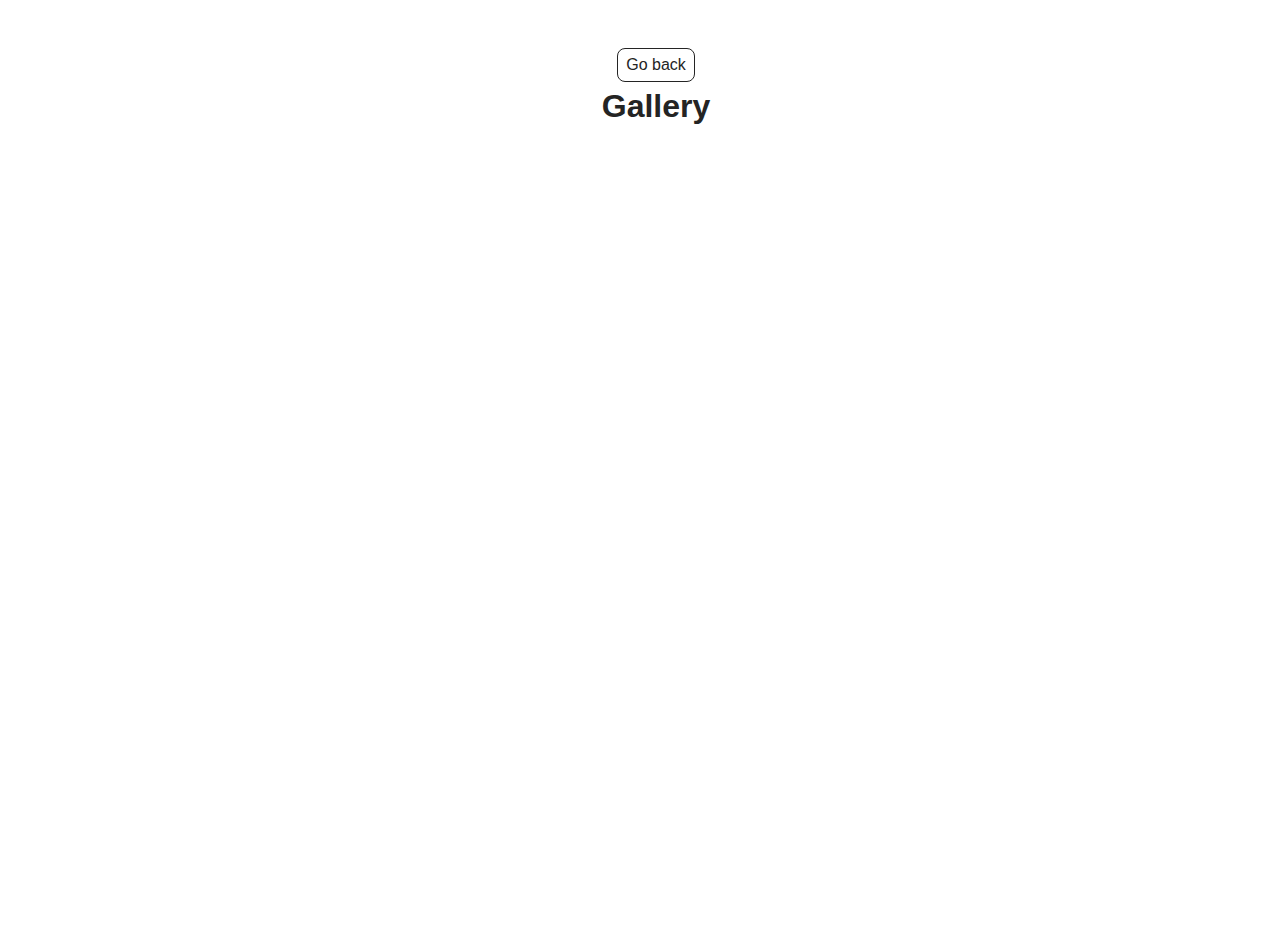
<file: src/1-gallery.html>
<!DOCTYPE html>
<html lang="en">
  <head>
    <meta charset="UTF-8" />
    <meta http-equiv="X-UA-Compatible" content="IE=edge" />
    <meta name="viewport" content="width=device-width, initial-scale=1.0" />
    <title>Gallery</title>
    <link rel="stylesheet" href="./css/styles.css" />
    <!-- <link rel="stylesheet" href="./css/" /> -->
  </head>
  <body>
    <main>
      <div class="gallery-container container">
        <a class="back-link" href="./index.html">Go back</a>
        <h1 class="main-title gallery-title">Gallery</h1>
      </div>
      <div class="image-container">
        <ul class="gallery"></ul>
      </div>
    </main>
    <script type="module" src="./js/1-gallery.js"></script>
  </body>
</html>
</file>
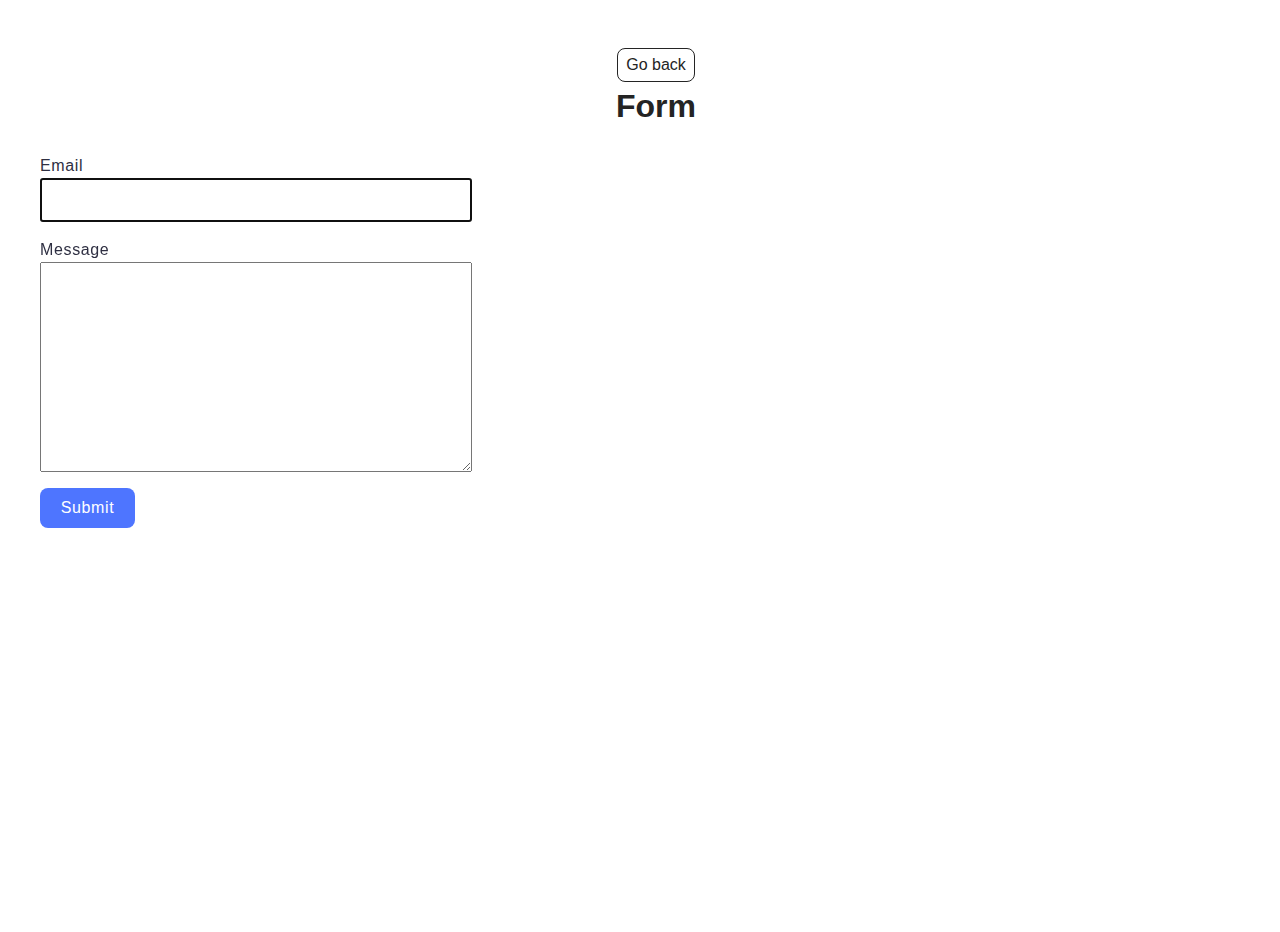
<file: src/2-form.html>
<!DOCTYPE html>
<html lang="en">
  <head>
    <meta charset="UTF-8" />
    <meta http-equiv="X-UA-Compatible" content="IE=edge" />
    <meta name="viewport" content="width=device-width, initial-scale=1.0" />
    <title>Feedback form</title>
    <link rel="stylesheet" href="./css/styles.css" />
  </head>
  <body>
    <main>
      <div class="container">
        <a class="back-link" href="./index.html">Go back</a>
        <h1 class="main-title">Form</h1>
      </div>
      <div class="feedback-container">
        <form class="feedback-form" autocomplete="off">
          <label class="feedback-label"
            >Email
            <input
              class="feedback-input"
              type="email"
              name="email"
              autofocus
              required
            />
          </label>
          <label class="feedback-label"
            >Message
            <textarea
              class="feedback-textarea"
              name="message"
              required
              rows="8"
            ></textarea>
          </label>
          <button class="feedback-btn" type="submit">Submit</button>
        </form>
      </div>
    </main>
    <script type="module" src="./js/2-form.js"></script>
  </body>
</html>
</file>
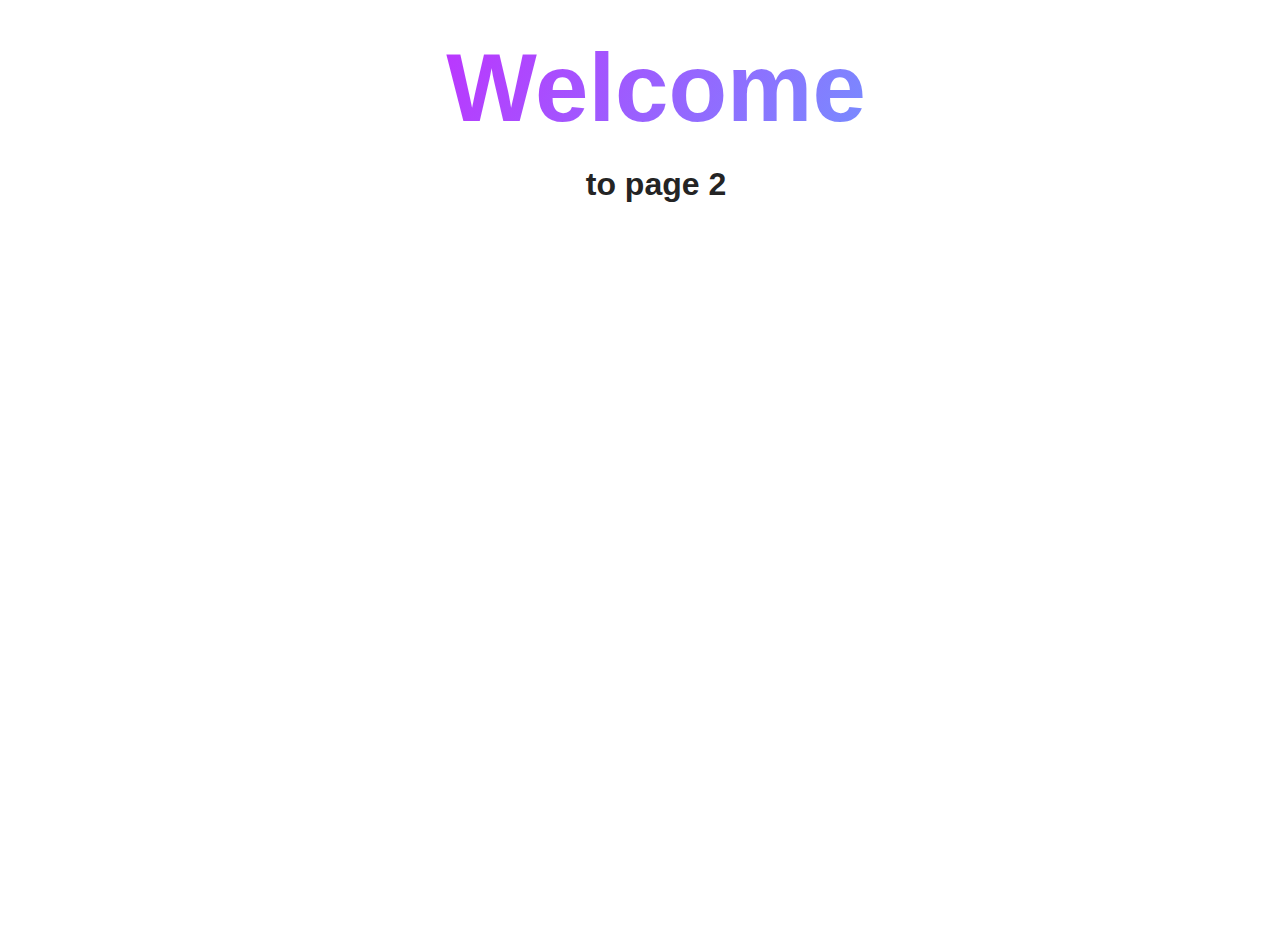
<file: src/page-2.html>
<!DOCTYPE html>
<html lang="en">
  <head>
    <meta charset="UTF-8" />
    <meta http-equiv="X-UA-Compatible" content="IE=edge" />
    <meta name="viewport" content="width=device-width, initial-scale=1.0" />
    <title>Page 2</title>
    <link rel="stylesheet" href="./css/styles.css" />
  </head>
  <body>
    <load
      src="./partials/header.html"
      icon-path="./img/sprite.svg#logo"
      highlight-act="active"
    />

    <main>
      <div class="container">
        <h1 class="main-title">
          <span class="main-title-gradient">Welcome</span> to page 2
        </h1>
        <load src="./partials/back-link.html" />
      </div>
    </main>

    <load src="./partials/footer.html" />
  </body>
</html>
</file>
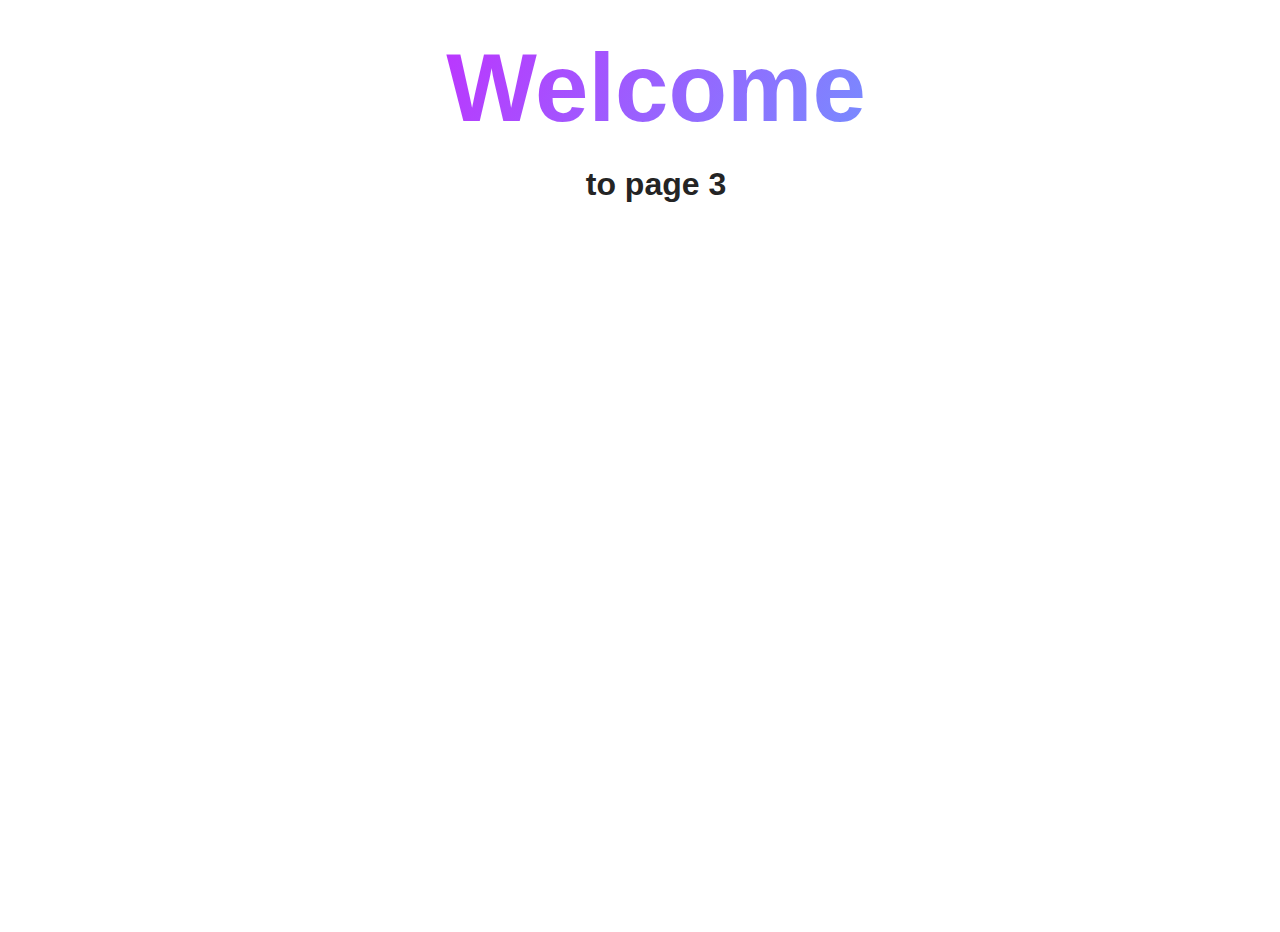
<file: src/page-3.html>
<!DOCTYPE html>
<html lang="en">
  <head>
    <meta charset="UTF-8" />
    <meta http-equiv="X-UA-Compatible" content="IE=edge" />
    <meta name="viewport" content="width=device-width, initial-scale=1.0" />
    <title>Page 3</title>
    <link rel="stylesheet" href="./css/styles.css" />
  </head>
  <body>
    <load
      src="./partials/header.html"
      icon-path="./img/sprite.svg#logo"
      highlight-curr="active"
    />

    <main>
      <div class="container">
        <h1 class="main-title">
          <span class="main-title-gradient">Welcome</span> to page 3
        </h1>
        <load src="./partials/back-link.html" />
      </div>
    </main>

    <load src="./partials/footer.html" />
  </body>
</html>
</file>
<file: src/css/styles.css>
/**
  |============================
  | include css partials with
  | default @import url()
  |============================
*/
/* Common styles */
@import url('./reset.css');
@import url('./base.css');
@import url('./container.css');
@import url('./animations.css');

/* Sections style */
@import url('./header.css');
@import url('./vite-promo.css');
@import url('./badges.css');
@import url('./back-link.css');
@import url('./footer.css');
</file>
